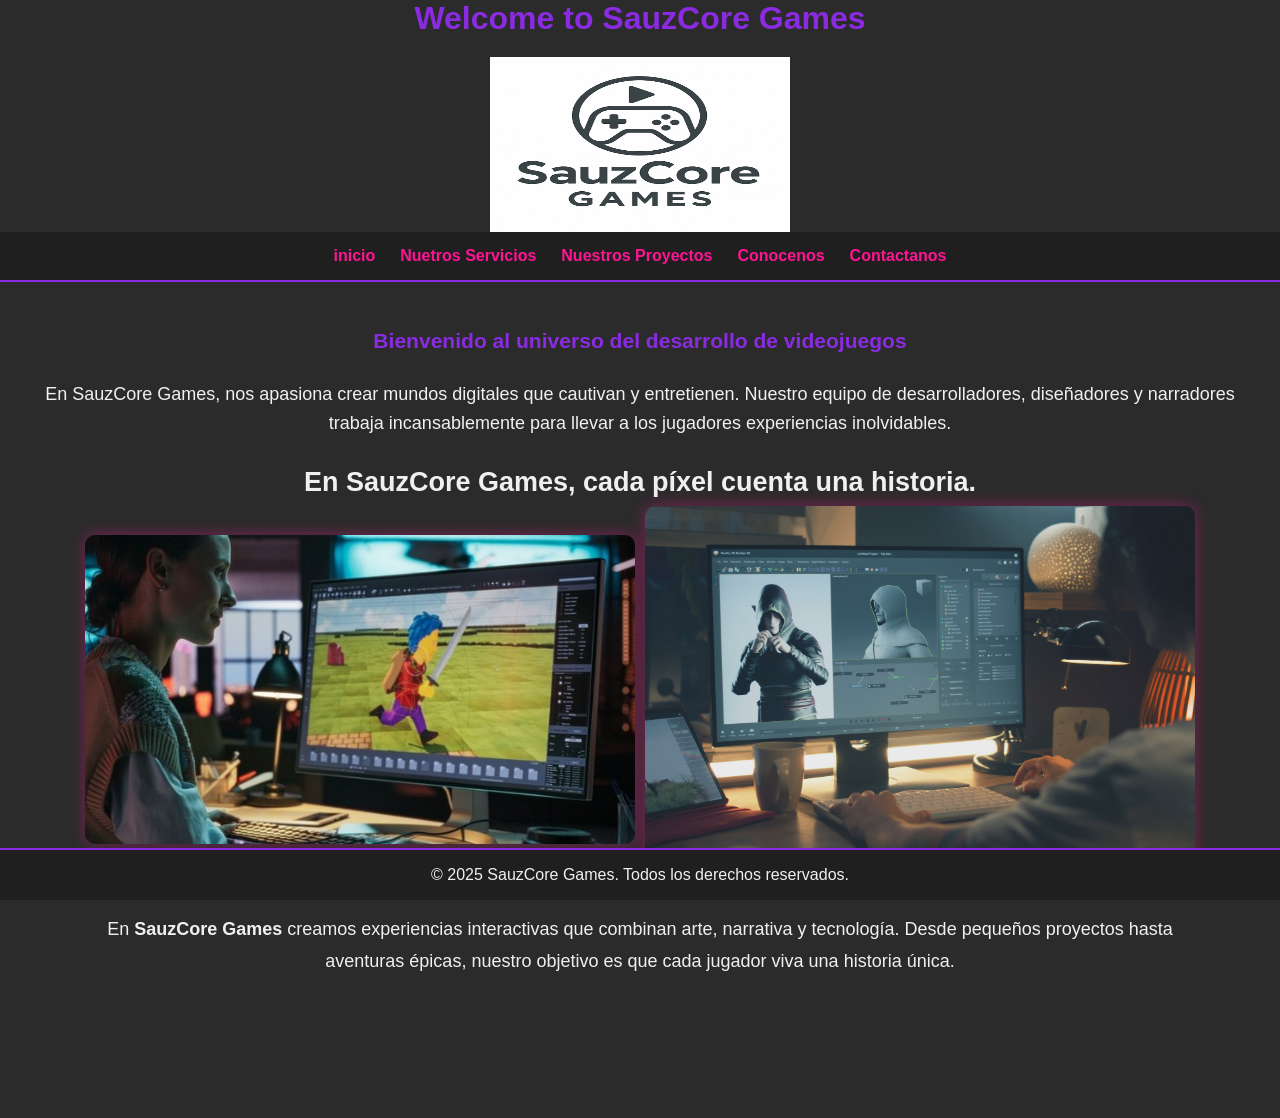
<file: index.html>
<!DOCTYPE html>
<html lang="en">    
<head>
    <meta charset="UTF-8">
    <meta name="viewport" content="width=device-width, initial-scale=1.0">
    <link rel="stylesheet" href="css/estilo.css">
    <title> SauzCore Games </title>
    
</head>
  <body>

    <header id ="header">
           <h1>Welcome to SauzCore Games </h1>
        <img src="img/logo.PNG" alt="SauzCore Games Logo" class="logo">
    </header>

    <nav id ="barra">
        <ul>
            <li><a href="index.html">inicio</a></li>
            <li><a href="servicios.html"> Nuetros Servicios</a></li>
            <li><a href="Proyectos.html"> Nuestros Proyectos</a></li>
            <li><a href="SobreNosotros.html">Conocenos</a></li>
            <li><a href="Contacto.html">Contactanos</a></li>
        </ul>
    </nav>

    
  <section class="intro">
      <h3>Bienvenido al universo del desarrollo de videojuegos</h3>
      
      <div class="texto-destacado">
        <p>En SauzCore Games, nos apasiona crear mundos digitales que cautivan y entretienen. 
          Nuestro equipo de desarrolladores, diseñadores y narradores trabaja incansablemente para llevar a los jugadores experiencias inolvidables.</p>
      </div>
  

   <h2>En SauzCore Games, cada píxel cuenta una historia.</h2>
    
   <div class="imagem">
        <img src="img/desarrollo.jpg" >
        <img src="img/diseno-videojuegos.jpg" >
   </div>
    
      <p class="texto-final">
        En <strong>SauzCore Games </strong> creamos experiencias interactivas que combinan arte, narrativa y tecnología.
         Desde pequeños proyectos hasta aventuras épicas, nuestro objetivo es que cada jugador viva una historia única.
      </p>  
   </section>


<footer id="footer">
     <p>&copy; 2025 SauzCore Games. Todos los derechos reservados.</p>
</footer>

</body>
</html>
</file>
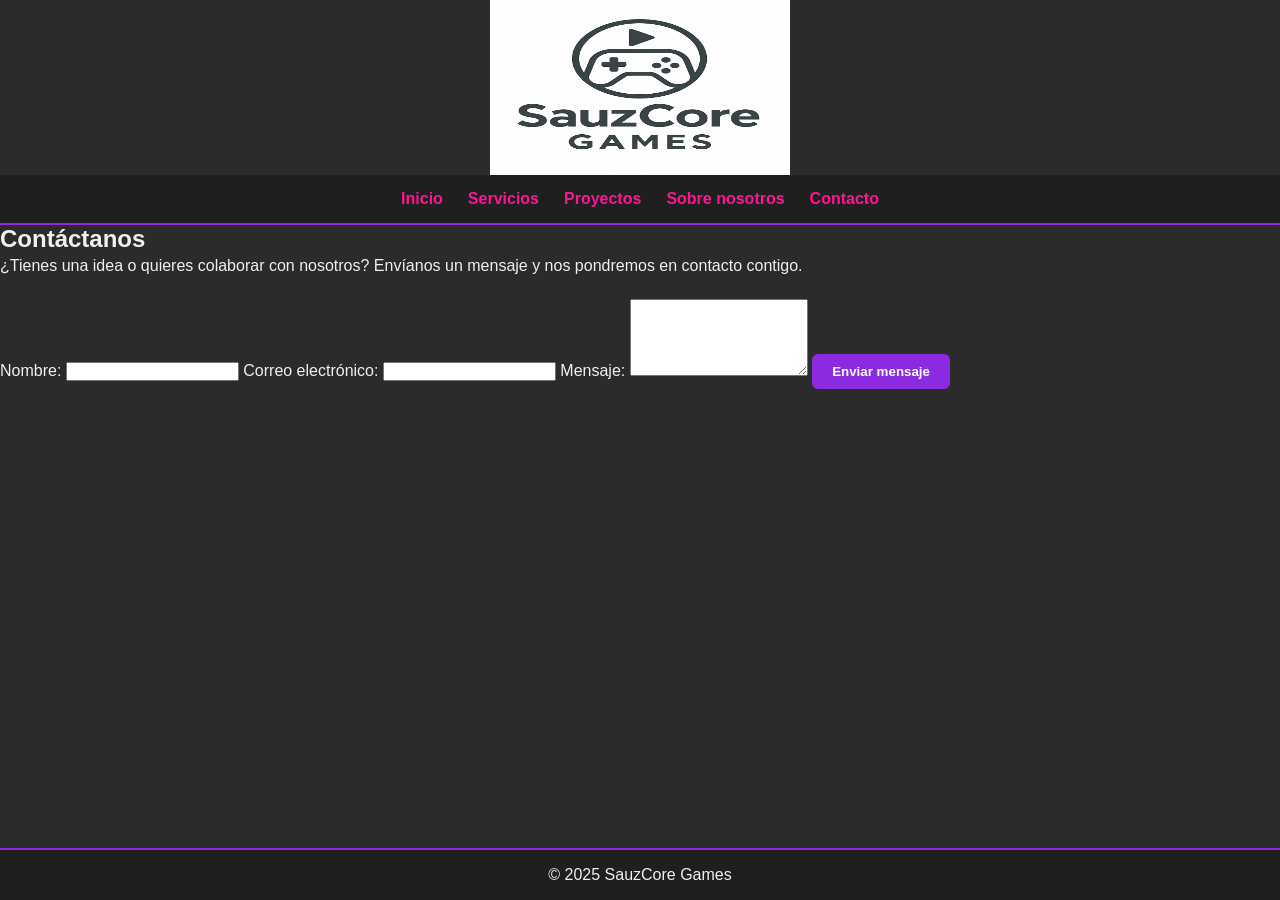
<file: Contacto.html>
<!DOCTYPE html>
<html lang="es">
<head>
  <meta charset="UTF-8">
  <meta name="viewport" content="width=device-width, initial-scale=1.0">
  <title>Contacto - SauzCore Games</title>
  <link rel="stylesheet" href="css/estilo.css">
</head>
<body>

  <header>
    <img src="img/logo.PNG" alt="Logo SauzCore Games" class="logo">
  </header>

  <nav>
    <ul>
      <li><a href="index.html">Inicio</a></li>
      <li><a href="servicios.html">Servicios</a></li>
      <li><a href="proyectos.html">Proyectos</a></li>
      <li><a href="SobreNosotros.html">Sobre nosotros</a></li>
      <li><a href="contacto.html" class="active">Contacto</a></li>
    </ul>
  </nav>

  <main>
    <section class="contact">
      <h2>Contáctanos</h2>
      <p>¿Tienes una idea o quieres colaborar con nosotros? Envíanos un mensaje y nos pondremos en contacto contigo.</p>

      <form action="#" method="post">
        <label for="nombre">Nombre:</label>
        <input type="text" id="nombre" name="nombre" required>

        <label for="correo">Correo electrónico:</label>
        <input type="email" id="correo" name="correo" required>

        <label for="mensaje">Mensaje:</label>
        <textarea id="mensaje" name="mensaje" rows="5" required></textarea>

        <button type="submit">Enviar mensaje</button>
      </form>
    </section>
  </main>

  <footer>
    <p>&copy; 2025 SauzCore Games</p>
  </footer>

</body>
</html>
</file>
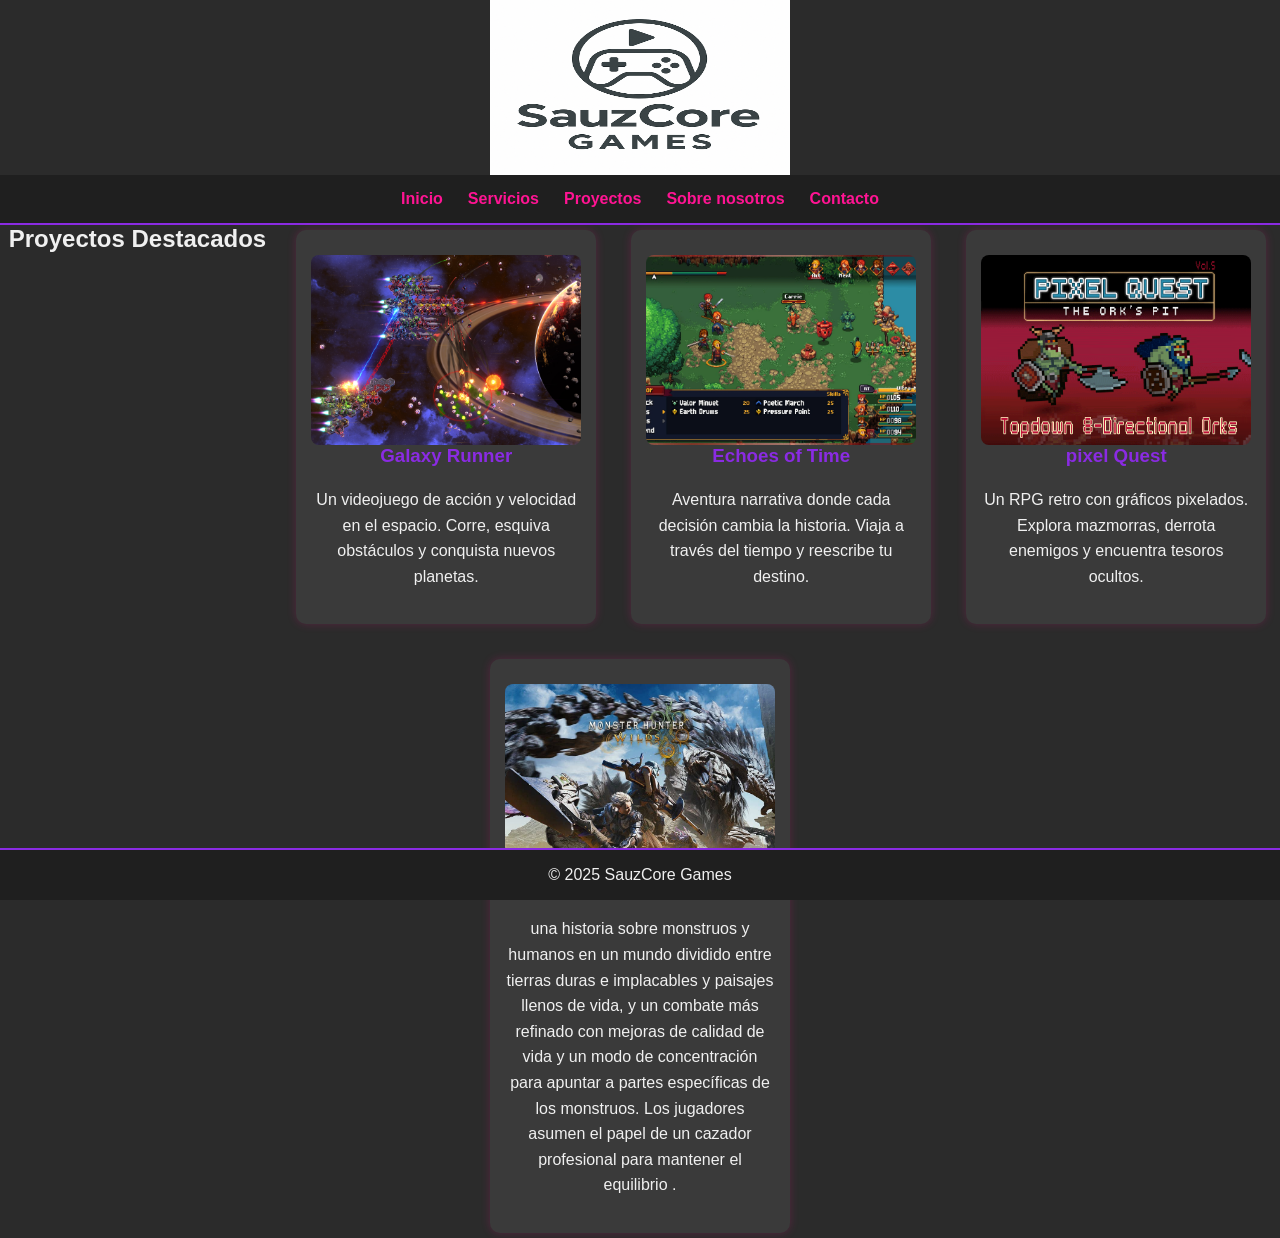
<file: Proyectos.html>
<!DOCTYPE html>
<html lang="es">
<head>
  <meta charset="UTF-8">
  <meta name="viewport" content="width=device-width, initial-scale=1.0">
  <title>Proyectos - SauzCore Games</title>
  <link rel="stylesheet" href="css/estilo.css">
</head>
<body>

  <header>
    <img src="img/logo.PNG" alt="Logo SauzCore Games" class="logo">
  </header>

  <nav>
    <ul>
      <li><a href="index.html">Inicio</a></li>
      <li><a href="servicios.html">Servicios</a></li>
      <li><a href="proyectos.html" class="active">Proyectos</a></li>
      <li><a href="SobreNosotros.html">Sobre nosotros</a></li>
      <li><a href="contacto.html">Contacto</a></li>
    </ul>
  </nav>

  <main>
    <section class="projects">
      <h2>Proyectos Destacados</h2>

      <div class="project-card">
        <img src="img/galaxy_runn.jpeg" alt="Proyecto 1">
        <h3>Galaxy Runner</h3>
        <p>Un videojuego de acción y velocidad en el espacio. Corre, esquiva obstáculos y conquista nuevos planetas.</p>
      </div>

      <div class="project-card">
        <img src="img/Echoes of Time.webp" alt="Proyecto 2">
        <h3>Echoes of Time</h3>
        <p>Aventura narrativa donde cada decisión cambia la historia. Viaja a través del tiempo y reescribe tu destino.</p>
      </div>

        <div class="project-card">
            <img src="img/pixel Quest.gif" alt="Proyecto 3">
            <h3>pixel Quest</h3>
            <p>Un RPG retro con gráficos pixelados. Explora mazmorras, derrota enemigos y encuentra tesoros ocultos.</p>
        </div>

        <div class="project-card">
            <img src="img/monster Hunter.jpeg" alt="Proyecto 4">
            <h3>Monster Hunter Wilds</h3>
            <p>una historia sobre monstruos y humanos en un mundo dividido entre tierras duras e implacables y paisajes llenos de vida, y un combate más refinado con mejoras de calidad de vida y un modo de concentración para apuntar a partes específicas de los monstruos. Los jugadores asumen el papel de un cazador profesional para mantener el equilibrio .</p>
        </div>
    </section>
  </main>

  <footer>
    <p>&copy; 2025 SauzCore Games</p>
  </footer>

</body>
</html>
</file>
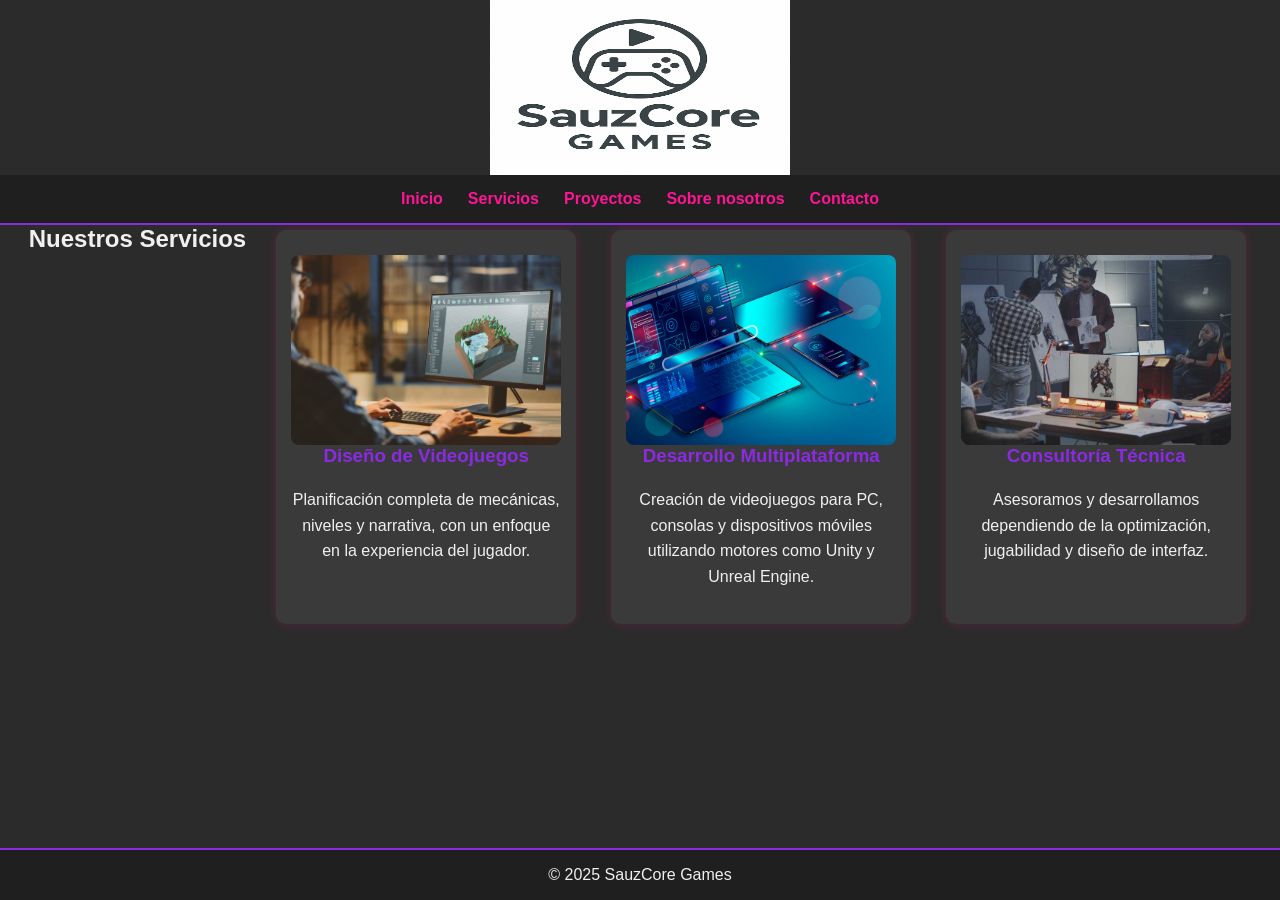
<file: servicios.html>
<!DOCTYPE html>
<html lang="es">
<head>
  <meta charset="UTF-8">
  <meta name="viewport" content="width=device-width, initial-scale=1.0">
  <title>Servicios - SauzCore Games </title>
  <link rel="stylesheet" href="css/estilo.css">
</head>
<body>

  <header>
    <img src="img/logo.PNG" alt="Logo SauzCore Games" class="logo">
  </header>

  <nav>
    <ul>
      <li><a href="index.html">Inicio</a></li>
      <li><a href="servicios.html" class="active">Servicios</a></li>
      <li><a href="Proyectos.html">Proyectos</a></li>
      <li><a href="SobreNosotros.html">Sobre nosotros</a></li>
      <li><a href="Contacto.html">Contacto</a></li>
    </ul>
  </nav>

  <main>
    <section class="servicios">
      <h2>Nuestros Servicios</h2>

      <div class="servicio-card">
        <img src="img/desarrollo de juegos.jpeg" alt="Diseño de videojuegos">
        <h3>Diseño de Videojuegos</h3>
        <p>Planificación completa de mecánicas, niveles y narrativa, con un enfoque en la experiencia del jugador.</p>
      </div>

      <div class="servicio-card">
        <img src="img/desarrollo-juegos.jpeg" alt="Desarrollo multiplataforma">
        <h3>Desarrollo Multiplataforma</h3>
        <p>Creación de videojuegos para PC, consolas y dispositivos móviles utilizando motores como Unity y Unreal Engine.</p>
      </div>

      <div class="servicio-card">
        <img src="img/desarrollador-de-videojuegos.jpeg" alt="Consultoría técnica">
        <h3>Consultoría Técnica</h3>
        <p>Asesoramos y  desarrollamos dependiendo de la optimización, jugabilidad y diseño de interfaz.</p>
      </div>
    </section>
  </main>

  <footer>
    <p>&copy; 2025 SauzCore Games </p>
  </footer>

</body>
</html>
</file>
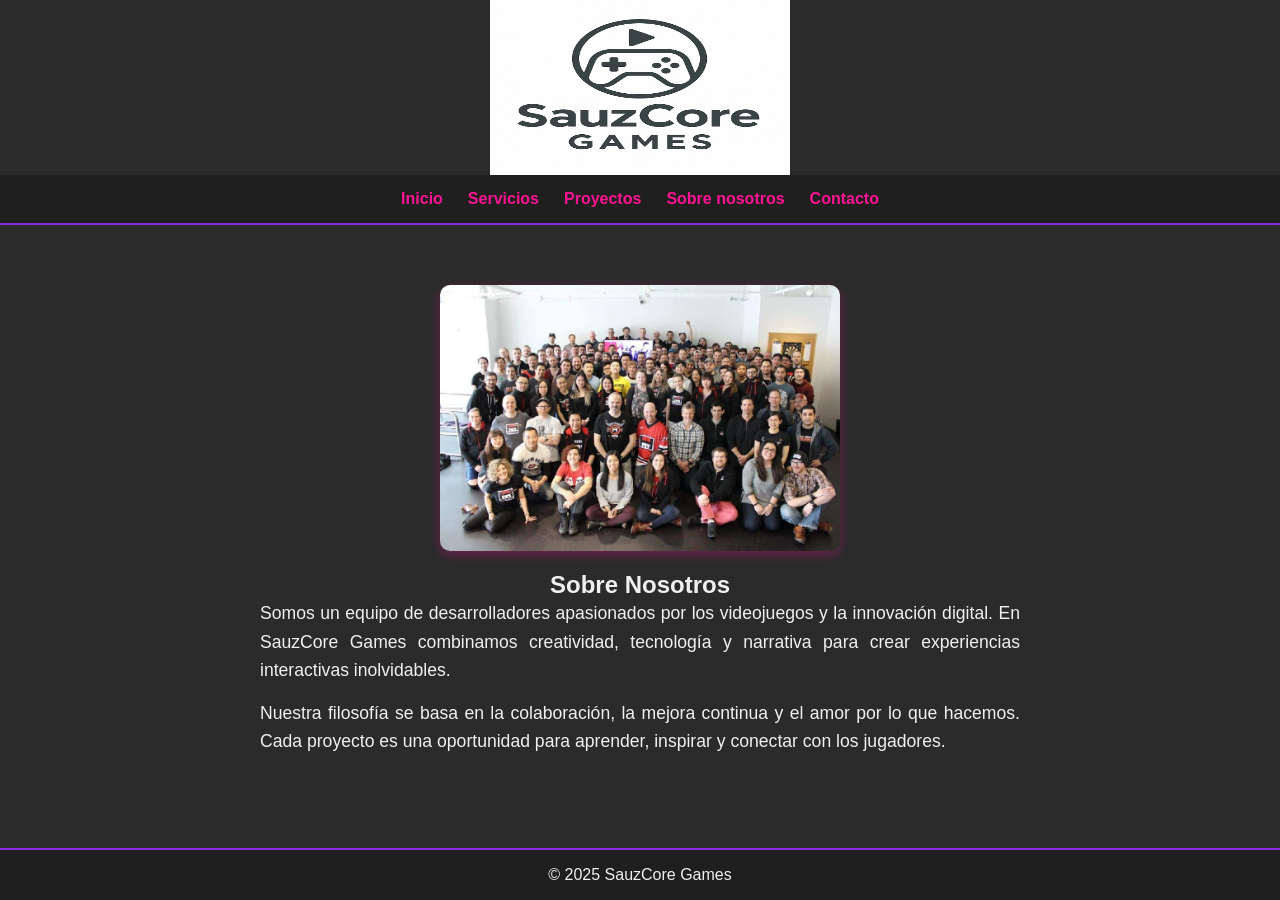
<file: SobreNosotros.html>
<!DOCTYPE html>
<html lang="es">
<head>
  <meta charset="UTF-8">
  <meta name="viewport" content="width=device-width, initial-scale=1.0">
  <title>Sobre Nosotros - SauzCore Games </title>
  <link rel="stylesheet" href="css/estilo.css">
</head>
<body>

  <header>
    <img src="img/logo.PNG" alt="Logo  SauzCore Games " class="logo">
  </header>

  <nav>
    <ul>
      <li><a href="index.html">Inicio</a></li>
      <li><a href="servicios.html">Servicios</a></li>
      <li><a href="proyectos.html">Proyectos</a></li>
      <li><a href="SobreNosotros.html" class="active">Sobre nosotros</a></li>
      <li><a href="contacto.html">Contacto</a></li>
    </ul>
  </nav>

  <main>
    <section class="sobre">
      <img src="img/equipo.jpeg" alt="Equipo SauzCore " class="Equipo">
      <h2>Sobre Nosotros</h2>
      <p>Somos un equipo de desarrolladores apasionados por los videojuegos y la innovación digital. 
        En SauzCore Games combinamos creatividad, tecnología y narrativa para crear experiencias interactivas inolvidables.</p>
      <p>
      Nuestra filosofía se basa en la colaboración, la mejora continua y el amor por lo que hacemos. 
      Cada proyecto es una oportunidad para aprender, inspirar y conectar con los jugadores.
    </p>

    </section>
  </main>

  <footer>
    <p>&copy; 2025 SauzCore Games </p>
  </footer>

</body>
</html>
</file>
<file: css/estilo.css>
* {
  margin: 0;
  padding: 0;
  box-sizing: border-box;
}


body {
  font-family: Arial, sans-serif;
  background-color: #2b2b2b; 
  color: #f0f0f0; 
}

.logo {
  width: 300px;
  height: 175px;
  display: block;
  margin: 0 auto;
}

nav {
  background-color: #1f1f1f;
  display: flex;
  justify-content: center;
  align-items: center;
  padding: 15px 20px;
  transition: background-color 0.3s, color 0.3s;
  border-bottom: 2px solid #8a2be2; 
}

nav ul {
  list-style: none;
  gap: 25px;
  display: flex;
}

nav ul li a {
  color: #ff1493; 
  text-decoration: none;
  font-weight: bold;
  transition: color 0.3s;
}

nav ul li a:hover {
  color: #8a2be2;
  border-bottom: 2px solid #8a2be2;
}


.container {
  width: 80%;
  margin: 40px auto;
  padding: 20px;
}

h1, h3 {
  color: #8a2be2;
  text-align: center;
  margin-bottom: 20px;
}

p {
  line-height: 1.6;
  margin-bottom: 20px;
  color: #f0f0f0;
}


.imagem {
  display: flex;
  align-items: center;
  justify-content: center;
  gap: 10px;
}

.imagem img {
  width: 550px;
  height: auto;
  border-radius: 10px;
  box-shadow: 0 0 15px rgba(255, 20, 147, 0.4);
}


.intro, .texto-final {
  text-align: center;
  font-size: 18px;
  line-height: 1.8;
  margin-bottom: 30px;
  padding: 40px;
}


button {
  padding: 10px 20px;
  background-color: #8a2be2;
  color: white;
  border: none;
  border-radius: 6px;
  cursor: pointer;
  font-weight: bold;
  transition: all 0.3s ease;
}

button:hover {
  background-color: #ff1493;
  box-shadow: 0 0 10px #ff1493;
}


.servicio-card {
  display: flex;
  flex-direction: column;
  align-items: center;
  width: 300px;
  margin: 5px;
  text-align: center;
  background-color: #3a3a3a;
  border-radius: 10px;
  padding: 15px;
  box-shadow: 0 0 10px rgba(255, 20, 147, 0.2);
}

.servicio-card img {
  width: 100%;
  height: 190px;
  object-fit: cover;
  border-radius: 8px;
  margin-top: 10px;
}

.servicios {
  display: flex;
  justify-content: center;
  flex-wrap: wrap;
  gap: 25px;
}


.project-card {
  display: flex;
  flex-direction: column;
  align-items: center;
  width: 300px;
  margin: 5px;
  text-align: center;
  background-color: #3a3a3a;
  border-radius: 10px;
  padding: 15px;
  box-shadow: 0 0 10px rgba(255, 20, 147, 0.2);
}

.project-card img {
  width: 100%;
  height: 190px;
  object-fit: cover;
  border-radius: 8px;
  margin-top: 10px;
}

.projects {
  display: flex;
  justify-content: center;
  flex-wrap: wrap;
  gap: 25px;
}


.sobre {
  text-align: center;
  max-width: 800px;
  margin: 40px auto;
  padding: 20px;
}

.sobre .Equipo {
  width: 100%;
  max-width: 400px;
  border-radius: 10px;
  display: block;
  margin: 0 auto 20px;
  box-shadow: 0 4px 12px rgba(255, 20, 147, 0.3);
}

.sobre p {
  font-size: 1.1em;
  line-height: 1.6;
  color: #f0f0f0;
  margin-bottom: 15px;
  text-align: justify;
}


.contacto {
  text-align: center;
  max-width: 800px;
  margin: 60px auto;
  padding: 20px;
}

.contacto h2 {
  font-size: 2em;
  color: #8a2be2;
  margin-bottom: 20px;
}

.contacto p {
  color: #f0f0f0;
  margin-bottom: 30px;
  line-height: 1.6;
}

.post {
  background-color: #3a3a3a;
  border: 2px solid #8a2be2;
  border-radius: 12px;
  padding: 25px;
  width: 100%;
  max-width: 450px;
  margin: 0 auto;
  text-align: left;
  box-shadow: 0 0 15px rgba(255, 20, 147, 0.3);
}

.post h3 {
  text-align: center;
  margin-bottom: 20px;
  color: #8a2be2;
}

.post label {
  font-weight: bold;
  color: #f0f0f0;
}

.post input[type="text"],
.post input[type="email"],
.post textarea {
  width: 100%;
  padding: 10px;
  border: 1px solid #666;
  border-radius: 6px;
  margin-top: 5px;
  font-size: 1em;
  background-color: #2b2b2b;
  color: #f0f0f0;
}

.post input[type="text"]:focus,
.post input[type="email"]:focus,
.post textarea:focus {
  border-color: #ff1493;
  outline: none;
  box-shadow: 0 0 8px #ff1493;
}

.post input[type="submit"] {
  display: block;
  width: 100%;
  background-color: #8a2be2;
  color: #fff;
  border: none;
  padding: 12px;
  font-size: 1em;
  border-radius: 8px;
  cursor: pointer;
  transition: all 0.3s ease;
}

.post input[type="submit"]:hover {
  background-color: #ff1493;
  box-shadow: 0 0 10px #ff1493;
}


footer {
  background-color: #1f1f1f;
  color: #ff1493;
  text-align: center;
  padding: 12px 0;
  position: fixed;
  width: 100%;
  bottom: 0;
  border-top: 2px solid #8a2be2;
}

footer p {
  margin: 0;
  color: #f0f0f0;
}


a {
  color: #ff1493;
  text-decoration: none;
  transition: color 0.3s;
}

a:hover {
  color: #8a2be2;
}
</file>
